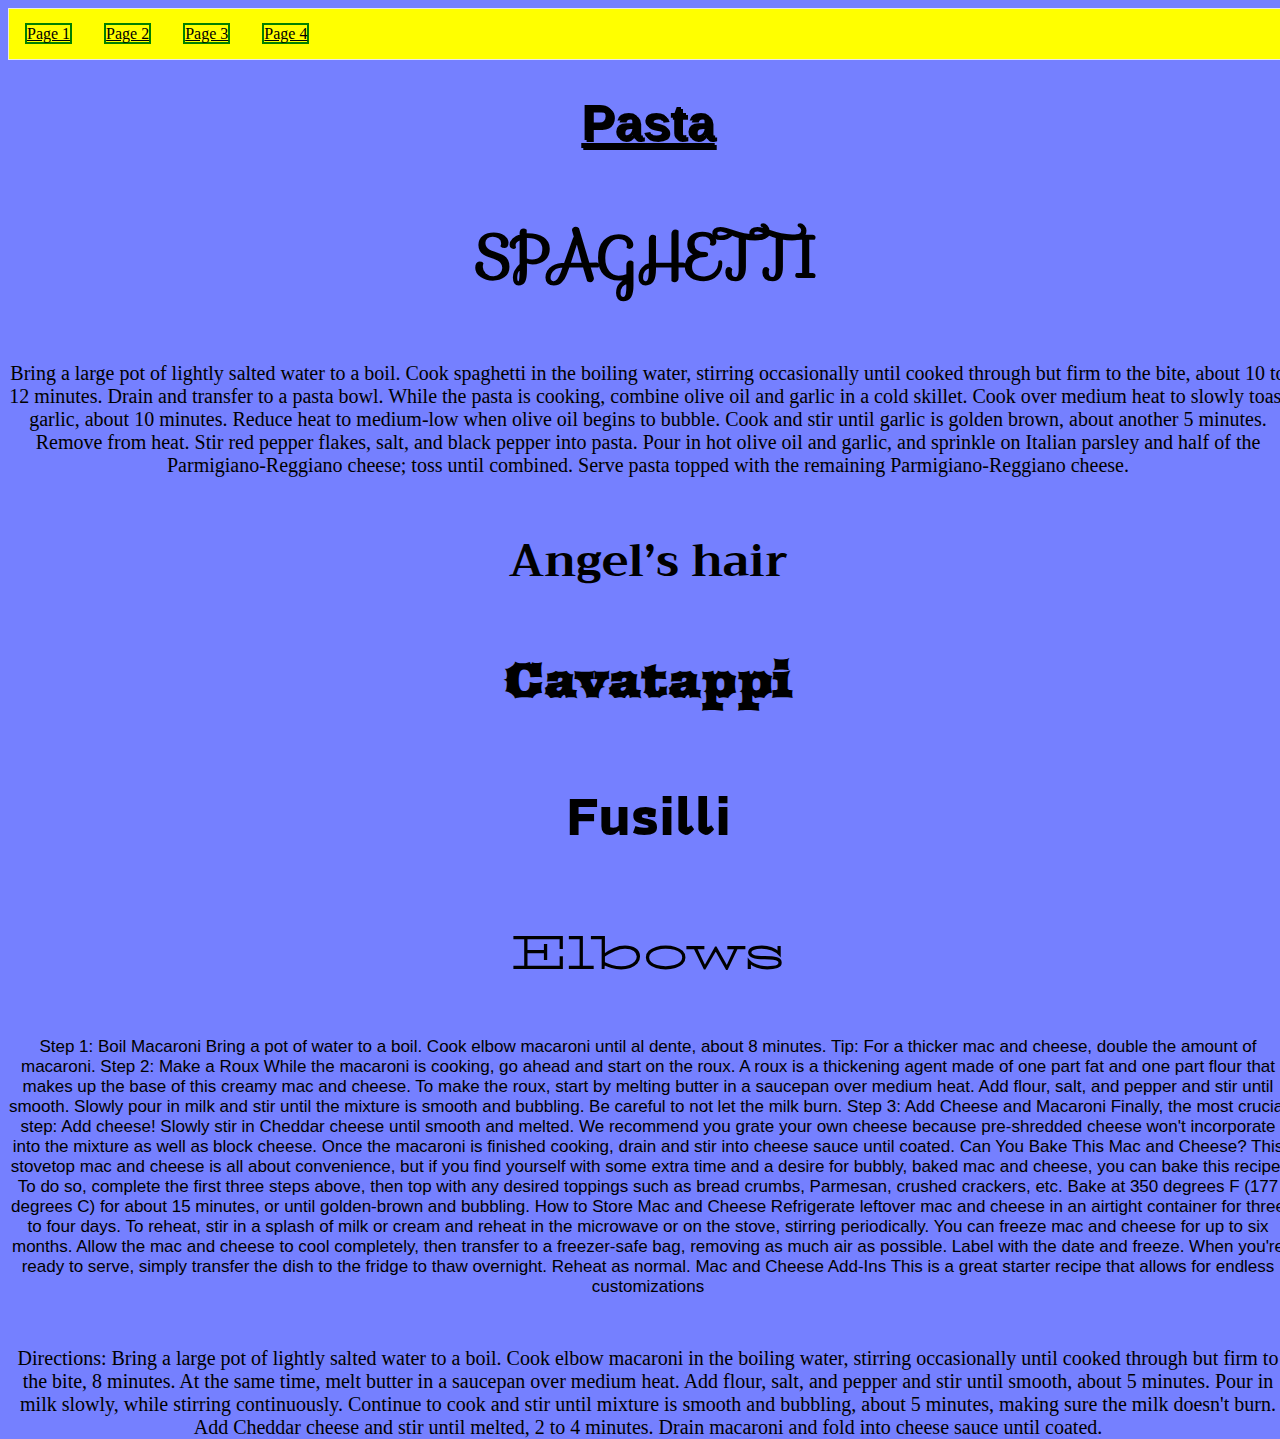
<file: page 2.html>
<!DOCTYPE html>
<html>

<head>
  <meta charset="utf-8">
  <meta name="viewport" content="width=device-width">
  <title>Page 2</title>
  <link href="pg2.css" rel="stylesheet" type="text/css" />
  <link rel="stylesheet" href="https://fonts.googleapis.com/css?family=Audiowide">
  <link rel="stylesheet" href="https://fonts.googleapis.com/css?family=Sofia">
  <link rel="stylesheet" href="https://fonts.googleapis.com/css?family=Trirong">
<link href='https://fonts.googleapis.com/css?family=Arbutus' rel='stylesheet'>
<link href='https://fonts.googleapis.com/css?family=Athiti' rel='stylesheet'>
<link href='https://fonts.googleapis.com/css?family=BhuTuka Expanded One' rel='stylesheet'>



  
</head>

<body class="background2">



  <ul class="lu">
  <li class="il"><a href="index.html">Page 1</a></li>
  <li class="il"><a href="page 2.html">Page 2</a></li>
     <li class="il"><a href="page3.html">Page 3</a></l>
      <li class="il"><a href="page4.html">Page 4</a></li>
</ul>


  
<h1 class="font1">Pasta</h1>
<div class="fontli">
<h3 class="font11">spaghetti</h3>
  <p class="fontsmall">Bring a large pot of lightly salted water to a boil. Cook spaghetti in the boiling water, stirring occasionally until cooked through but firm to the bite, about 10 to 12 minutes. Drain and transfer to a pasta bowl. While the pasta is cooking, combine olive oil and garlic in a cold skillet. Cook over medium heat to slowly toast garlic, about 10 minutes. Reduce heat to medium-low when olive oil begins to bubble. Cook and stir until garlic is golden brown, about another 5 minutes. Remove from heat. Stir red pepper flakes, salt, and black pepper into pasta. Pour in hot olive oil and garlic, and sprinkle on Italian parsley and half of the Parmigiano-Reggiano cheese; toss until combined. Serve pasta topped with the remaining Parmigiano-Reggiano cheese.</p>
<h3 class="font22">Angel’s hair</h3>
  <p></p>
<h3 class="font33">Cavatappi</h3>
  <p></p>
<h3 class="font44">Fusilli</h3>
  <p></p>
<h3 class="font55">Elbows</h3>
<div><p class="fontsmall2"> Step 1: Boil Macaroni Bring a pot of water to a boil. Cook elbow macaroni until al dente, about 8 minutes. Tip: For a thicker mac and cheese, double the amount of macaroni. 
  Step 2: Make a Roux While the macaroni is cooking, go ahead and start on the roux. A roux is a thickening agent made of one part fat and one part flour that makes up the base of this creamy mac and cheese. To make the roux, start by melting butter in a saucepan over medium heat. Add flour, salt, and pepper and stir until smooth. Slowly pour in milk and stir until the mixture is smooth and bubbling. Be careful to not let the milk burn. 
  Step 3: Add Cheese and Macaroni Finally, the most crucial step: Add cheese! Slowly stir in Cheddar cheese until smooth and melted. We recommend you grate your own cheese because pre-shredded cheese won't incorporate into the mixture as well as block cheese. Once the macaroni is finished cooking, drain and stir into cheese sauce until coated. Can You Bake This Mac and Cheese? This stovetop mac and cheese is all about convenience, but if you find yourself with some extra time and a desire for bubbly, baked mac and cheese, you can bake this recipe. To do so, complete the first three steps above, then top with any desired toppings such as bread crumbs, Parmesan, crushed crackers, etc. Bake at 350 degrees F (177 degrees C) for about 15 minutes, or until golden-brown and bubbling. How to Store Mac and Cheese Refrigerate leftover mac and cheese in an airtight container for three to four days. To reheat, stir in a splash of milk or cream and reheat in the microwave or on the stove, stirring periodically. You can freeze mac and cheese for up to six months. Allow the mac and cheese to cool completely, then transfer to a freezer-safe bag, removing as much air as possible. Label with the date and freeze. When you're ready to serve, simply transfer the dish to the fridge to thaw overnight. Reheat as normal. Mac and Cheese Add-Ins This is a great starter recipe that allows for endless customizations</div> </p>
  
 <p class="fontsmall">Directions: Bring a large pot of lightly salted water to a boil. Cook elbow macaroni in the boiling water, stirring occasionally until cooked through but firm to the bite, 8 minutes. At the same time, melt butter in a saucepan over medium heat. Add flour, salt, and pepper and stir until smooth, about 5 minutes. Pour in milk slowly, while stirring continuously. Continue to cook and stir until mixture is smooth and bubbling, about 5 minutes, making sure the milk doesn't burn. Add Cheddar cheese and stir until melted, 2 to 4 minutes. Drain macaroni and fold into cheese sauce until coated. </p>

</div>



  
</body>

</html>
</file>
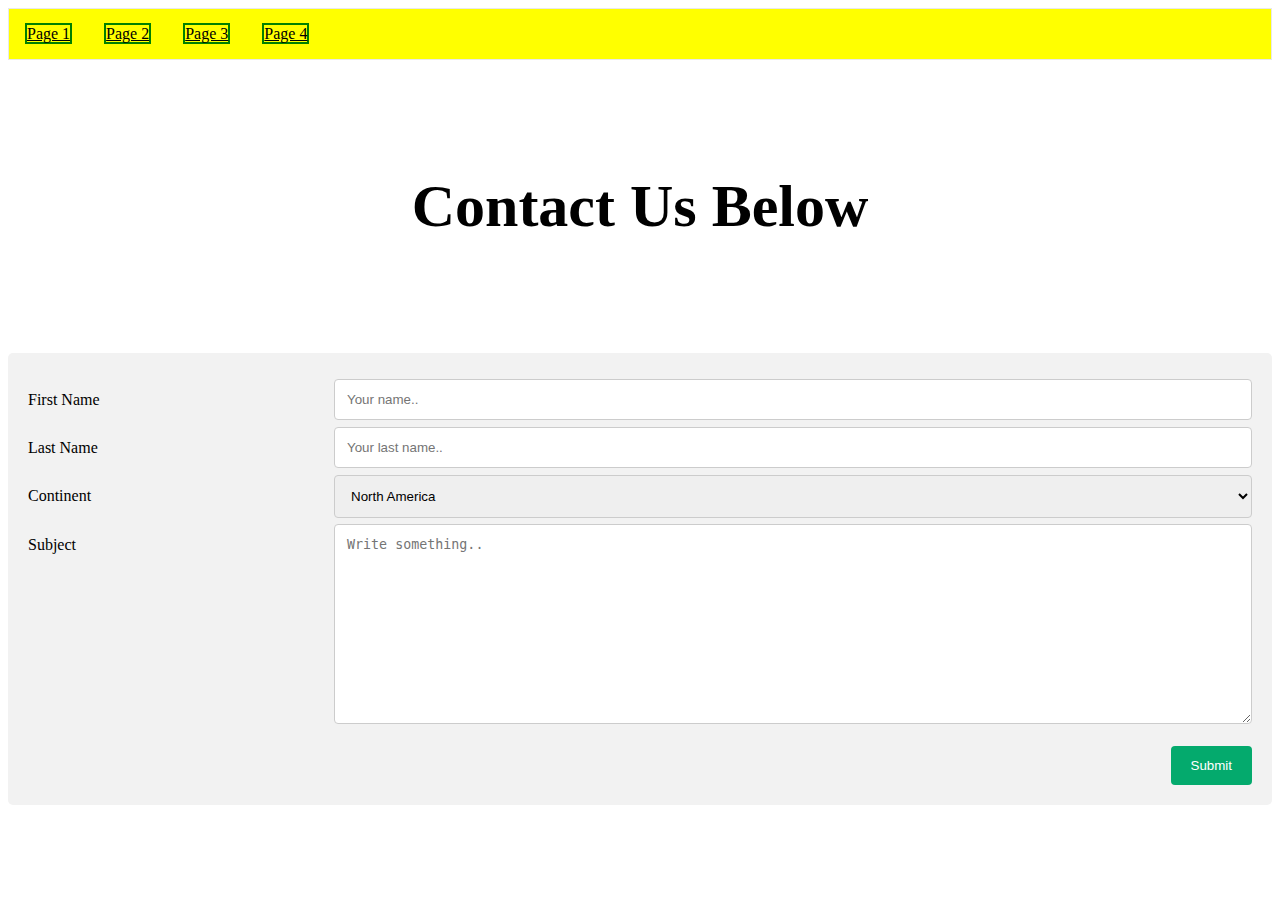
<file: page4.html>
<!DOCTYPE html>
<html>

<head>
  <meta charset="utf-8">
  <meta name="viewport" content="width=device-width">
  <title>Page 1</title>
  <link href="page4.css" rel="stylesheet" type="text/css" />
</head>

<body>




  
  <ul class="lu">
  <li class="il"><a href="index.html">Page 1</a></li>
  <li class="il"><a href="page 2.html">Page 2</a></li>
     <li class="il"><a href="page3.html">Page 3</a></l>
      <li class="il"><a href="page4.html">Page 4</a></li>
</ul>



  <br>
  <br>
  <br>
  <br>


 <h1 style="text-align: center;font-size: 60px;">Contact Us Below</h1>

  <br>
  <br>
  <br>
  <br>











<div class="container">
  <form action="/action_page.php">
  <div class="row">
    <div class="col-25">
      <label for="fname">First Name</label>
    </div>
    <div class="col-75">
      <input type="text" id="fname" name="firstname" placeholder="Your name..">
    </div>
  </div>
  <div class="row">
    <div class="col-25">
      <label for="lname">Last Name</label>
    </div>
    <div class="col-75">
      <input type="text" id="lname" name="lastname" placeholder="Your last name..">
    </div>
  </div>
  <div class="row">
    <div class="col-25">
      <label for="country">Continent</label>
    </div>
    <div class="col-75">
      <select id="country" name="Continent">
           <option value="North America">North America</option>
      <option value="South America">North America</option>
      <option value="Asia">Asia</option>
      <option value="Europe">Europe</option>
      <option value="Africa">Africa</option>
      <option value="Australia">Australia</option>
      </select>
    </div>
  </div>
  <div class="row">
    <div class="col-25">
      <label for="subject">Subject</label>
    </div>
    <div class="col-75">
      <textarea id="subject" name="subject" placeholder="Write something.." style="height:200px"></textarea>
    </div>
  </div>
  <br>
  <div class="row">
    <input type="submit" value="Submit">
  </div>
  </form>
</div>










  
</body>

</html>
</file>
<file: pg2.css>
a:link, a:visited {
  color: black;
  border: 2px solid green;
  text-align: center;
}

a:hover {
    font-size: 20px;
}





.lu {
  list-style-type: none;
  margin: 0;
  padding: 0;
  overflow: hidden;
  border: 1px solid #e8e8e8;
  background-color: yellow;

}

.il {
  float: left;
}

.il {
  display: block;
  color: #1e00ff;
  text-align: center;
  padding: 16px 16px;
  text-decoration: none;
}

.il a:hover:not(.active) {
  background-color:paleturquoise;
}



html, body {
  height: 100%;
  width: 100%;

}




.background{
background: rgba(0, 128, 320, 0.3);
  opacity: 0.9;
}


.background2{
background: rgba(117, 128, 320, 454);

}











.font1 {
  font-family: sans-serif;
text-decoration-line: underline; 
    text-shadow: 2px 2px;
  text-align: center;
  font-size: 50px;
}

.fontli {
    text-align: center;
  font-size: 50px;
}

.font11 {
  font-family: "Sofia", sans-serif;
    text-transform: uppercase;
}


.font22 {
   font-family: "Trirong", serif;
  font-size: 45px;
}



.font33 {
   font-family: 'Arbutus';
  font-size: 48px;
}

.font44 {
   font-family: 'Athiti';
}


.font55 {
    font-family: 'BhuTuka Expanded One';
  letter-spacing: -2px;

}


.fontsmall {
  font-size: 20px;
    font-family: 'Cedarville Cursive';
}





.fontsmall2 {
  font-size: 17px;
    font-family:Arial, Helvetica, sans-serif;
}
</file>
<file: page4.css>
a:link, a:visited {
  color: black;
  border: 2px solid green;
  text-align: center;
}

a:hover {
    font-size: 20px;
}





.lu {
  list-style-type: none;
  margin: 0;
  padding: 0;
  overflow: hidden;
  border: 1px solid #e8e8e8;
  background-color: yellow;

}

.il {
  float: left;
}

.il {
  display: block;
  color: #1e00ff;
  text-align: center;
  padding: 16px 16px;
  text-decoration: none;
}

.il a:hover:not(.active) {
  background-color:paleturquoise;
}




* {
  box-sizing: border-box;
}

input[type=text], select, textarea {
  width: 100%;
  padding: 12px;
  border: 1px solid #ccc;
  border-radius: 4px;
  resize: vertical;
}

label {
  padding: 12px 12px 12px 0;
  display: inline-block;
}

input[type=submit] {
  background-color: #04AA6D;
  color: white;
  padding: 12px 20px;
  border: none;
  border-radius: 4px;
  cursor: pointer;
  float: right;
}

input[type=submit]:hover {
  background-color: #45a049;
}

.container {
  border-radius: 5px;
  background-color: #f2f2f2;
  padding: 20px;
}

.col-25 {
  float: left;
  width: 25%;
  margin-top: 6px;
}

.col-75 {
  float: left;
  width: 75%;
  margin-top: 6px;
}

.row:after {
  content: "";
  display: table;
  clear: both;
}


@media screen and (max-width: 600px) {
  .col-25, .col-75, input[type=submit] {
    width: 100%;
    margin-top: 0;
  }
}
</file>
